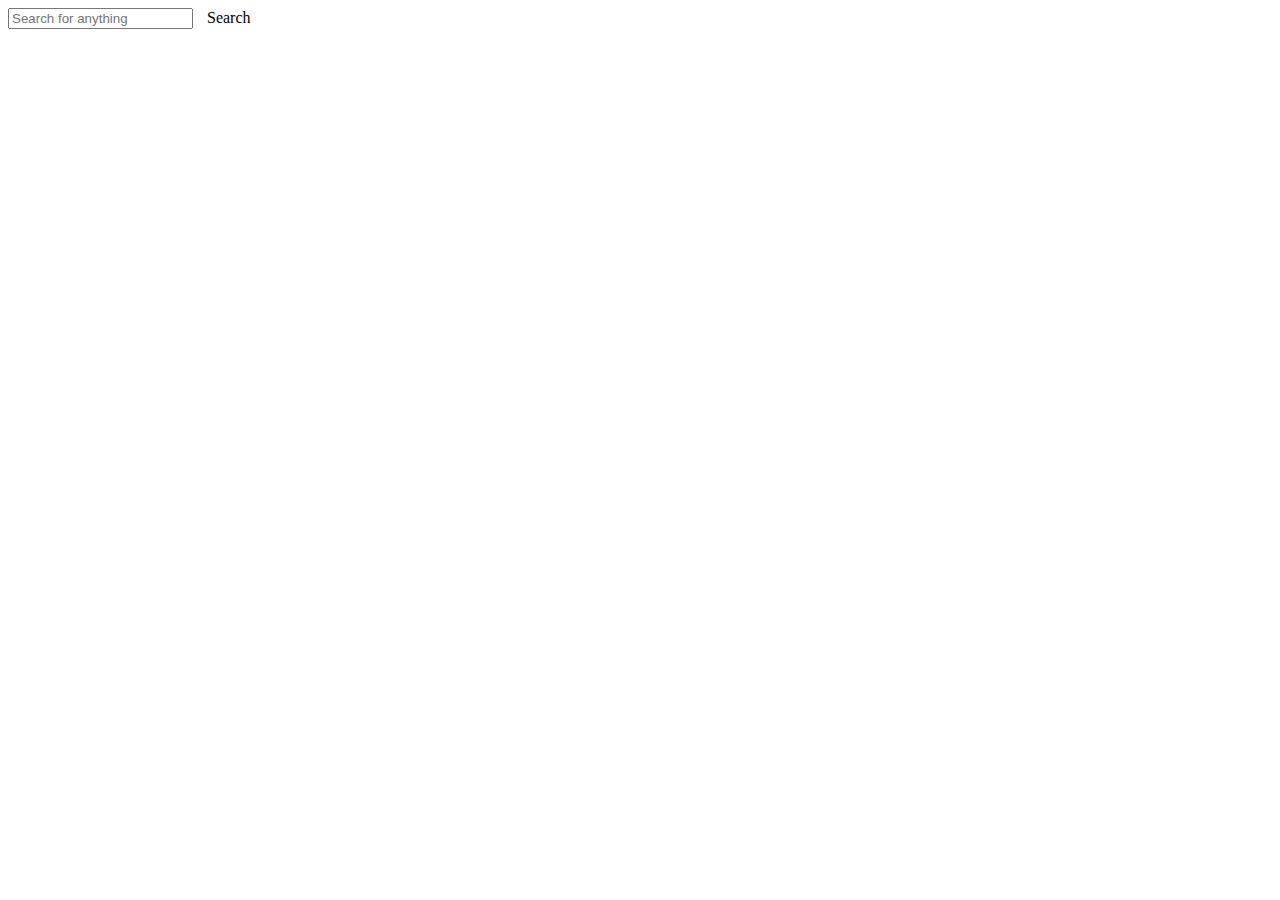
<file: app/components/search/search-input/searchTemplate.html>
<!DOCTYPE html>
<form ng-submit="$ctrl.search($ctrl.searchQuery)" autocomplete="off">
    <md-input-container md-no-float class="md-no-error md-accent" md-colors="{background: 'background'}" style=" border-radius: 10px; padding-right: 10px">
        <md-icon md-svg-icon="magnify" md-colors="{fill: 'accent'}"></md-icon>
        <input ng-model="$ctrl.searchQuery" placeholder="Search for anything">
    </md-input-container>
    <md-button hide-xs type="submit" class="md-accent md-raised">Search</md-button>
</form>
</file>
